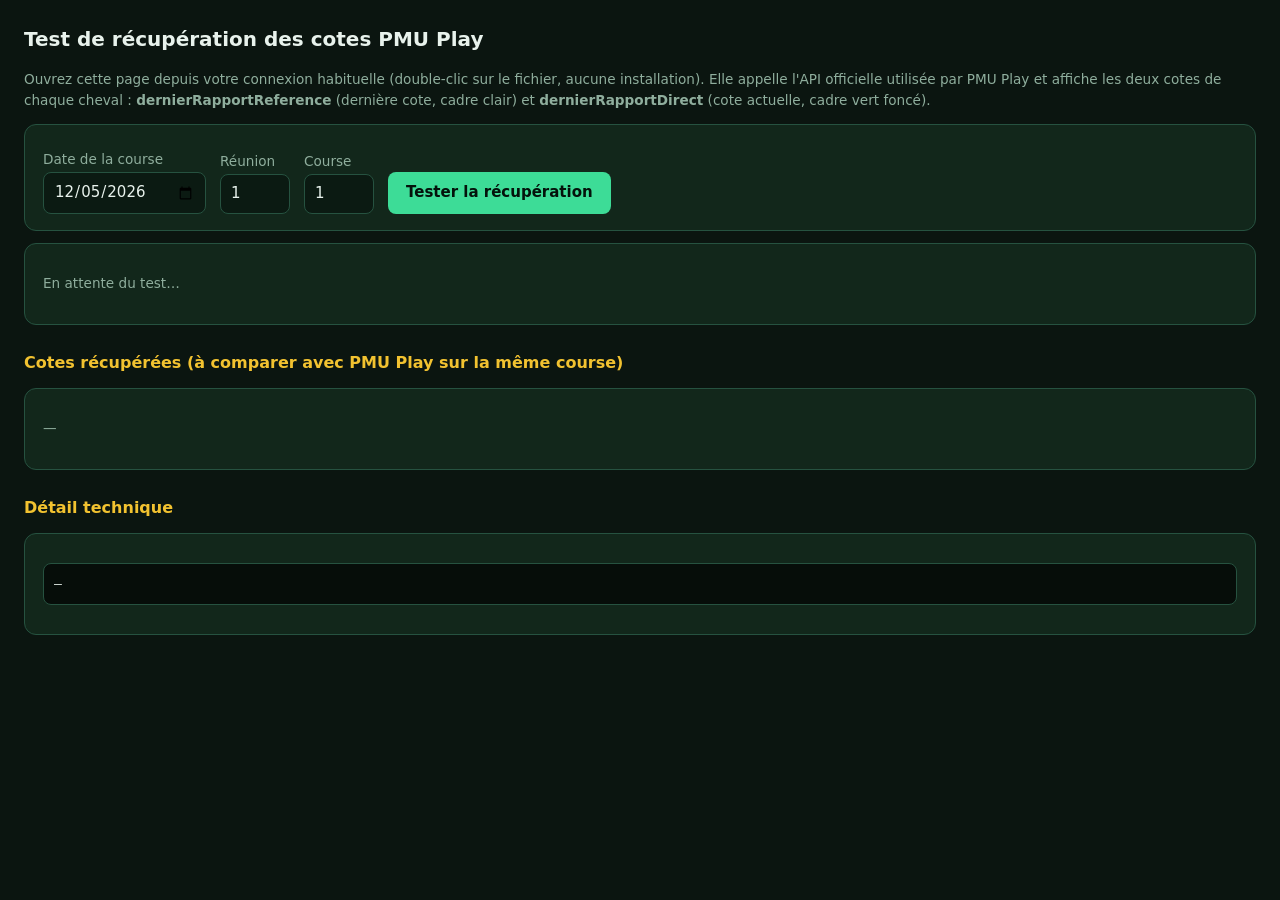
<file: test-cotes-pmu.html>
<!doctype html>
<html lang="fr">
<head>
<meta charset="utf-8">
<meta name="viewport" content="width=device-width, initial-scale=1">
<title>Test de récupération des cotes PMU — diagnostic TURFMETRICS PRO</title>
<style>
  :root { --fond:#0b1510; --carte:#12271b; --bord:#265240; --txt:#e8f2ec; --faible:#8fae9d; --ok:#3ddc97; --ko:#f0524f; --or:#f2c230; }
  * { box-sizing:border-box; }
  body { margin:0; background:var(--fond); color:var(--txt); font:15px/1.55 system-ui, sans-serif; padding:24px; }
  h1 { font-size:1.25rem; margin:0 0 4px; } h2 { font-size:1rem; margin:26px 0 8px; color:var(--or); }
  .carte { background:var(--carte); border:1px solid var(--bord); border-radius:12px; padding:16px 18px; margin:12px 0; }
  .ok { color:var(--ok); font-weight:700; } .ko { color:var(--ko); font-weight:700; }
  code, pre { font-family:ui-monospace,monospace; font-size:.82rem; }
  pre { background:#060d09; border:1px solid var(--bord); border-radius:8px; padding:10px; overflow:auto; max-height:260px; white-space:pre-wrap; }
  table { border-collapse:collapse; width:100%; font-family:ui-monospace,monospace; font-size:.85rem; }
  th, td { border:1px solid var(--bord); padding:5px 9px; text-align:left; }
  th { background:#0b1a12; } td.c { text-align:right; }
  input, button { font:inherit; padding:7px 10px; border-radius:8px; border:1px solid var(--bord); background:#0b1a12; color:var(--txt); }
  button { background:var(--ok); color:#04120b; font-weight:700; border:none; cursor:pointer; padding:9px 18px; }
  label { color:var(--faible); font-size:.85rem; display:block; margin:8px 0 2px; }
  .ligne { display:flex; gap:14px; flex-wrap:wrap; align-items:end; }
  .muted { color:var(--faible); font-size:.85rem; }
</style>
</head>
<body>
<h1>Test de récupération des cotes PMU Play</h1>
<p class="muted">Ouvrez cette page depuis votre connexion habituelle (double-clic sur le fichier, aucune installation).
Elle appelle l'API officielle utilisée par PMU Play et affiche les deux cotes de chaque cheval :
<strong>dernierRapportReference</strong> (dernière cote, cadre clair) et <strong>dernierRapportDirect</strong> (cote actuelle, cadre vert foncé).</p>

<div class="carte ligne">
  <div><label>Date de la course</label><input id="date" type="date"></div>
  <div><label>Réunion</label><input id="reu" type="number" value="1" min="1" style="width:70px"></div>
  <div><label>Course</label><input id="cou" type="number" value="1" min="1" style="width:70px"></div>
  <div><button id="go">Tester la récupération</button></div>
</div>

<div class="carte" id="verdict"><p class="muted">En attente du test…</p></div>

<h2>Cotes récupérées (à comparer avec PMU Play sur la même course)</h2>
<div id="tableau" class="carte"><p class="muted">—</p></div>

<h2>Détail technique</h2>
<div class="carte"><pre id="log">—</pre></div>

<script>
const $ = id => document.getElementById(id);
$("date").valueAsDate = new Date();
const journal = [];
function log(t) { journal.push(t); $("log").textContent = journal.join("\n"); }

async function essai(url, etiquette) {
  const t0 = performance.now();
  try {
    const r = await fetch(url, { headers: { "Accept": "application/json" } });
    const dt = Math.round(performance.now() - t0);
    log(`[${etiquette}] HTTP ${r.status} en ${dt} ms`);
    log(`[${etiquette}] en-tête Access-Control-Allow-Origin : ${r.headers.get("access-control-allow-origin") ?? "(absent)"}`);
    if (!r.ok) throw new Error("HTTP " + r.status);
    return await r.json();
  } catch (e) {
    log(`[${etiquette}] ÉCHEC : ${e.message}`);
    if (e.name === "TypeError") log(`[${etiquette}] → blocage réseau, géo-restriction ou CORS (l'API n'autorise pas cette origine)`);
    throw e;
  }
}

$("go").addEventListener("click", async () => {
  journal.length = 0; $("log").textContent = "";
  const d = $("date").value.replaceAll("-", "");
  const R = "R" + $("reu").value, C = "C" + $("cou").value;
  const base = "https://offline.turfinfo.api.pmu.fr/rest/client/1/programme";
  $("verdict").innerHTML = `<p class="muted">Test en cours…</p>`;
  $("tableau").innerHTML = `<p class="muted">—</p>`;
  try {
    const data = await essai(`${base}/${d}/${R}/${C}/participants?specialisation=INTERNET`, "participants");
    const parts = data.participants || [];
    log(`[participants] ${parts.length} partants reçus`);
    if (parts.length) {
      log("[participants] 1er cheval brut : " + JSON.stringify(parts[0], null, 1).slice(0, 1500));
      const drd = parts[0].dernierRapportDirect, drr = parts[0].dernierRapportReference;
      log(`[champs] dernierRapportDirect : ${drd ? "présent" : "ABSENT"} — dernierRapportReference : ${drr ? "présent" : "ABSENT"}`);
    }
    $("verdict").innerHTML = `<p><span class="ok">✓ RÉUSSITE</span> — l'API PMU est accessible depuis votre navigateur, sans authentification, et le CORS autorise la lecture depuis une page web.
    <br><span class="muted">TURFMETRICS PRO pourra récupérer les deux cotes directement, sans proxy ni backend.</span></p>`;
    const lignes = parts.map(p => {
      const act = p.dernierRapportDirect && p.dernierRapportDirect.rapport != null ? p.dernierRapportDirect.rapport : "N/D";
      const ref = p.dernierRapportReference && p.dernierRapportReference.rapport != null ? p.dernierRapportReference.rapport : "N/D";
      return `<tr><td>${p.numPmu}</td><td>${p.nom}</td><td class="c">${ref}</td><td class="c"><strong>${act}</strong></td></tr>`;
    }).join("");
    $("tableau").innerHTML = `<table><thead><tr><th>N°</th><th>Cheval</th><th>DERNIÈRE COTE (référence)</th><th>COTE ACTUELLE (direct)</th></tr></thead><tbody>${lignes}</tbody></table>
    <p class="muted">Relevé à ${new Date().toLocaleTimeString("fr-FR")} — comparez ces valeurs avec les cadres clair et vert de PMU Play sur la même course.</p>`;
  } catch (e) {
    $("verdict").innerHTML = `<p><span class="ko">✗ ÉCHEC</span> — la récupération directe ne fonctionne pas depuis ce navigateur (${e.message}).
    <br><span class="muted">Selon le détail technique ci-dessous : géo-restriction (connexion hors France) ou blocage CORS → la solution de repli sera un relais hébergé en France.</span></p>`;
  }
});
</script>
</body>
</html>
</file>
